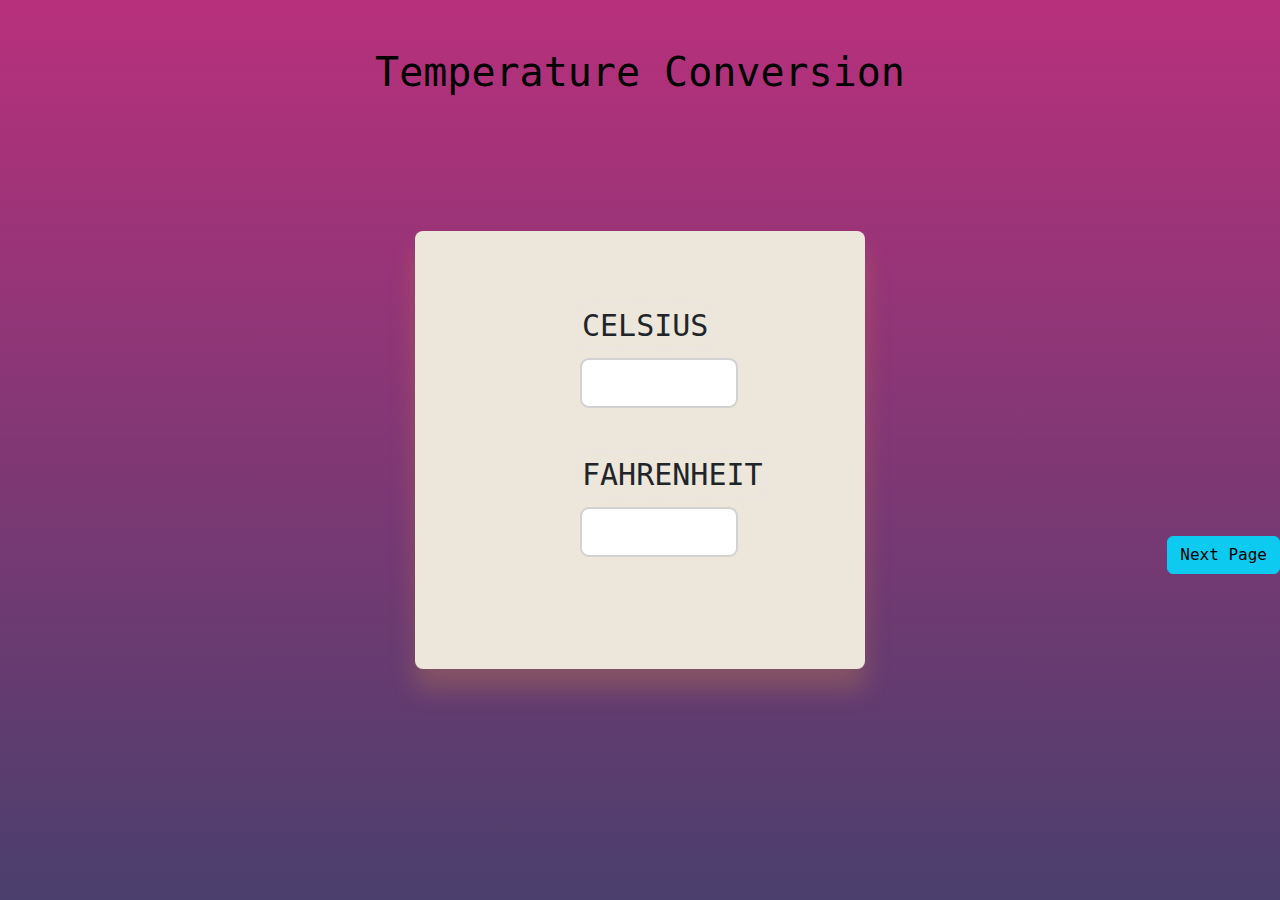
<file: index.html>
<!DOCTYPE html>
<html lang="en">
  <head>
    <meta charset="utf-8">
    <meta http-equiv="X-UA-Compatible" content="IE=edge">
    <meta name="viewport" content="width=device-width, initial-scale=1.0">
    <title>Project</title>
    <link rel="stylesheet" href="css/main.min.css">
    </head>
    <body>
      <br>
      <br>
      <center><h1>Temperature Conversion</h1></center>
       
      <br>
      <br>
      <div class="container">
        <div class="input_box">
          <label for="celsius">CELSIUS</label>
          <input type="number" id="celsius" oninput="celToFar()">
        </div>
        <div class="input_box">
          <label for="fahrenheit">FAHRENHEIT</label>
          <input type="number" id="fahrenheit" oninput="farToCel()">
        </div>
      </div>

<br>
<br>
<br>
<br>
<br>
<br>
<br>
<br>
<br>
<br>
<br>
<br>
<br>
<br>
<br>
<br>

<div class="d-grid gap-2 d-md-flex justify-content-md-end">
<a href="Currency.html" class="btn btn-info" role="button">Next Page</a>
</div>
      </body>
      <script src="main.js"></script>
</html>
</file>
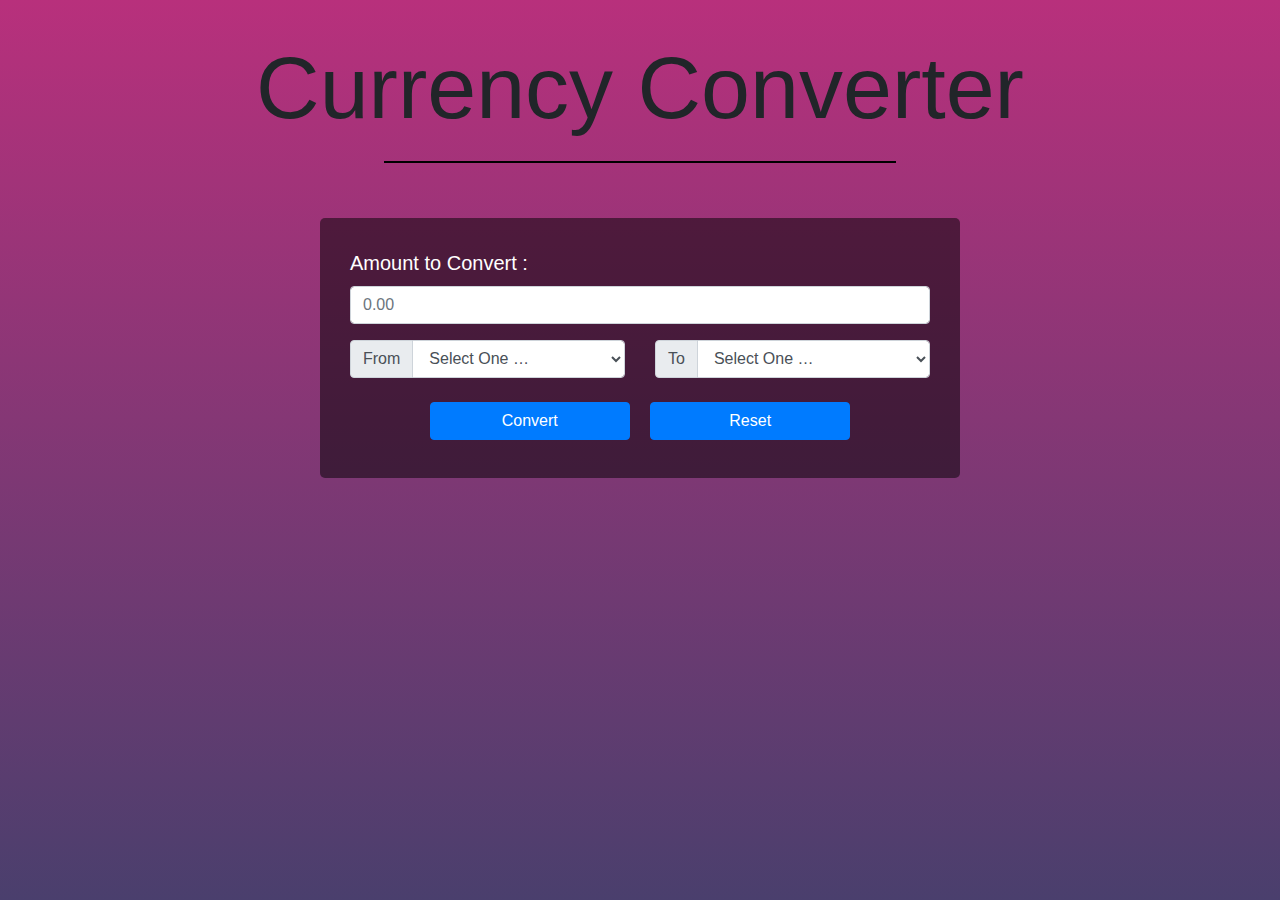
<file: Currency.html>
<!DOCTYPE html>
<html lang="en">

<head>
  <meta charset="UTF-8">
  <meta http-equiv="X-UA-Compatible" content="IE=edge">
  <meta name="viewport" content="width=device-width, initial-scale=1.0">

  <title>Currency Converter</title>

  <link rel="stylesheet" href="https://maxcdn.bootstrapcdn.com/bootstrap/4.5.2/css/bootstrap.min.css">
  <script src="https://ajax.googleapis.com/ajax/libs/jquery/3.5.1/jquery.min.js">
  </script>
  <script src="https://cdnjs.cloudflare.com/ajax/libs/popper.js/1.16.0/umd/popper.min.js">
  </script>
  <script src="https://maxcdn.bootstrapcdn.com/bootstrap/4.5.2/js/bootstrap.min.js">
  </script>

  <link rel="preconnect" href="https://fonts.gstatic.com">
  <link href="https://fonts.googleapis.com/css2?family=Amiri&family=Lobster&family=Pacifico&display=swap"
    rel="stylesheet">

</head>
<style>
  body {
background-image: linear-gradient(to bottom, #b8307c, #4a3f6d);
	background-position: center;
	background-size: cover;
	background-attachment: fixed;
	background-repeat: no-repeat;
}

.heading {
  
	margin: 35px auto 20px;
}

hr {
	border-top: 2px solid black;
	width: 40%;
	margin-bottom: 55px;
}

.main {
	width: 50vw;
	margin: auto;
	padding: 30px;
	border-radius: 5px;
	background-color: rgba(0, 0, 0, 0.5);
	color: white;
}

label {
	font-size: 20px;
}

.btn {
	width: 200px;
}

#finalAmount {
	font-family: 'Roboto Mono', monospace;
	display: none;
	margin: 50px auto;
}

#finalAmount h2 {
	font-size: 50px;
}

.finalValue {
font-family: 'Roboto Mono', monospace;
}

@media (max-width: 768px) {
	hr {
		width: 60%;
	}
	.main {
		width: 100%;
	}
}

@media (max-width: 400px) {
	.heading {
		font-size: 60px;
	}
	hr {
		width: 75%;
	}
	#finalAmount h2, .finalValue {
		font-size: 40px;
	}
}

</style>

<body>

  <!-- Currency Converter -->
  <h1 class="heading text-center display-2">
    Currency Converter</h1>

  <hr>
  <div class="container">

    <div class="main">

      <div class="form-group">
        <label for="oamount">
          Amount to Convert :
        </label>
        <input type="text" class="form-control searchBox" placeholder="0.00" id="oamount">
      </div>

      <div class="row">
        <div class="col-sm-6">
          <div class="input-group mb-3">
            <div class="input-group-prepend">
              <span class="input-group-text">From</span>
            </div>
            <select class="form-control from" id="sel1">
              <option value="">Select One …</option>
              <option value="USD">USD</option>
              <option value="AED">AED</option>
              <option value="ARS">ARS</option>
              <option value="AUD">AUD</option>
              <option value="BGN">BGN</option>
              <option value="BRL">BRL</option>
              <option value="BSD">BSD</option>
              <option value="CAD">CAD</option>
              <option value="CHF">CHF</option>
              <option value="CLP">CLP</option>
              <option value="CNY">CNY</option>
              <option value="COP">COP</option>
              <option value="CZK">CZK</option>
              <option value="DKK">DKK</option>
              <option value="DOP">DOP</option>
              <option value="EGP">EGP</option>
              <option value="EUR">EUR</option>
              <option value="FJD">FJD</option>
              <option value="GBP">GBP</option>
              <option value="GTQ">GTQ</option>
              <option value="HKD">HKD</option>
              <option value="HRK">HRK</option>
              <option value="HUF">HUF</option>
              <option value="IDR">IDR</option>
              <option value="ILS">ILS</option>
              <option value="INR">INR</option>
              <option value="ISK">ISK</option>
              <option value="JPY">JPY</option>
              <option value="KRW">KRW</option>
              <option value="KZT">KZT</option>
              <option value="MVR">MVR</option>
              <option value="MXN">MXN</option>
              <option value="MYR">MYR</option>
              <option value="NOK">NOK</option>
              <option value="NZD">NZD</option>
              <option value="PAB">PAB</option>
              <option value="PEN">PEN</option>
              <option value="PHP">PHP</option>
              <option value="PKR">PKR</option>
              <option value="PLN">PLN</option>
              <option value="PYG">PYG</option>
              <option value="RON">RON</option>
              <option value="RUB">RUB</option>
              <option value="SAR">SAR</option>
              <option value="SEK">SEK</option>
              <option value="SGD">SGD</option>
              <option value="THB">THB</option>
              <option value="TRY">TRY</option>
              <option value="TWD">TWD</option>
              <option value="UAH">UAH</option>
              <option value="UYU">UYU</option>
              <option value="ZAR">ZAR</option>
            </select>
          </div>
        </div>

        <div class="col-sm-6">
          <div class="input-group mb-3">
            <div class="input-group-prepend">
              <span class="input-group-text">To</span>
            </div>
            <select class="form-control to" id="sel2">
              <option value="">Select One …</option>
              <option value="USD">USD</option>
              <option value="AED">AED</option>
              <option value="ARS">ARS</option>
              <option value="AUD">AUD</option>
              <option value="BGN">BGN</option>
              <option value="BRL">BRL</option>
              <option value="BSD">BSD</option>
              <option value="CAD">CAD</option>
              <option value="CHF">CHF</option>
              <option value="CLP">CLP</option>
              <option value="CNY">CNY</option>
              <option value="COP">COP</option>
              <option value="CZK">CZK</option>
              <option value="DKK">DKK</option>
              <option value="DOP">DOP</option>
              <option value="EGP">EGP</option>
              <option value="EUR">EUR</option>
              <option value="FJD">FJD</option>
              <option value="GBP">GBP</option>
              <option value="GTQ">GTQ</option>
              <option value="HKD">HKD</option>
              <option value="HRK">HRK</option>
              <option value="HUF">HUF</option>
              <option value="IDR">IDR</option>
              <option value="ILS">ILS</option>
              <option value="INR">INR</option>
              <option value="ISK">ISK</option>
              <option value="JPY">JPY</option>
              <option value="KRW">KRW</option>
              <option value="KZT">KZT</option>
              <option value="MVR">MVR</option>
              <option value="MXN">MXN</option>
              <option value="MYR">MYR</option>
              <option value="NOK">NOK</option>
              <option value="NZD">NZD</option>
              <option value="PAB">PAB</option>
              <option value="PEN">PEN</option>
              <option value="PHP">PHP</option>
              <option value="PKR">PKR</option>
              <option value="PLN">PLN</option>
              <option value="PYG">PYG</option>
              <option value="RON">RON</option>
              <option value="RUB">RUB</option>
              <option value="SAR">SAR</option>
              <option value="SEK">SEK</option>
              <option value="SGD">SGD</option>
              <option value="THB">THB</option>
              <option value="TRY">TRY</option>
              <option value="TWD">TWD</option>
              <option value="UAH">UAH</option>
              <option value="UYU">UYU</option>
              <option value="ZAR">ZAR</option>
            </select>
          </div>
        </div>
      </div>

      <div class="text-center">

        <!-- convert button -->
        <button class="btn btn-primary convert m-2" type="submit">
          Convert
        </button>

        <!-- reset button -->
        <button class="btn btn-primary m-2" onclick="clearVal()">
          Reset
        </button>
      </div>

    </div>

    <div id="finalAmount" class="text-center">

      <!-- Display the converted amount -->
      <h2>Converted Amount :
        <span class="finalValue" style="color:green;">
        </span>
      </h2>
    </div>
  </div>

  <!-- linking script.js file -->
  <script src="main.js"></script>
</body>

</html>
</file>
